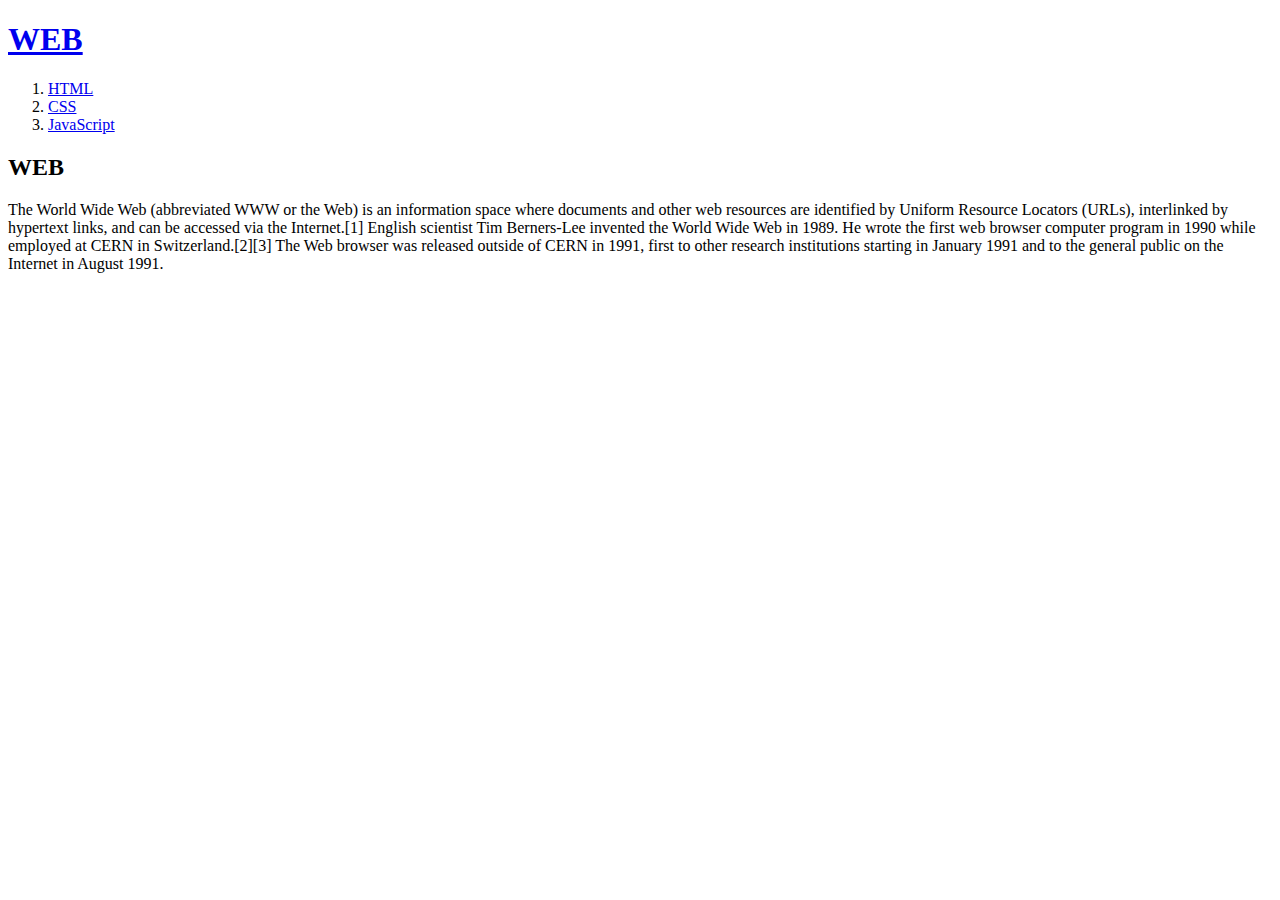
<file: index.html>
<!DOCTYPE html>
<html>
<head>
    <title>WEB1 - Welcome</title>
    <meta charset="utf-8">
</head>
<Body>
    <h1><a href="index.html">WEB</a></h1>
    <ol>    
        <li><a href="1.html">HTML</a></li>
        <li><a href="2.html">CSS</a></li>
        <li><a href="3.html">JavaScript</a></li>
    </ol>
    <h2>WEB</h2>
    <p>The World Wide Web (abbreviated WWW or the Web) is an information space where documents and other web resources are identified by Uniform Resource Locators (URLs), interlinked by hypertext links, and can be accessed via the Internet.[1] English scientist Tim Berners-Lee invented the World Wide Web in 1989. He wrote the first web browser computer program in 1990 while employed at CERN in Switzerland.[2][3] The Web browser was released outside of CERN in 1991, first to other research institutions starting in January 1991 and to the general public on the Internet in August 1991.
    </p>
</body>
</html>
</file>
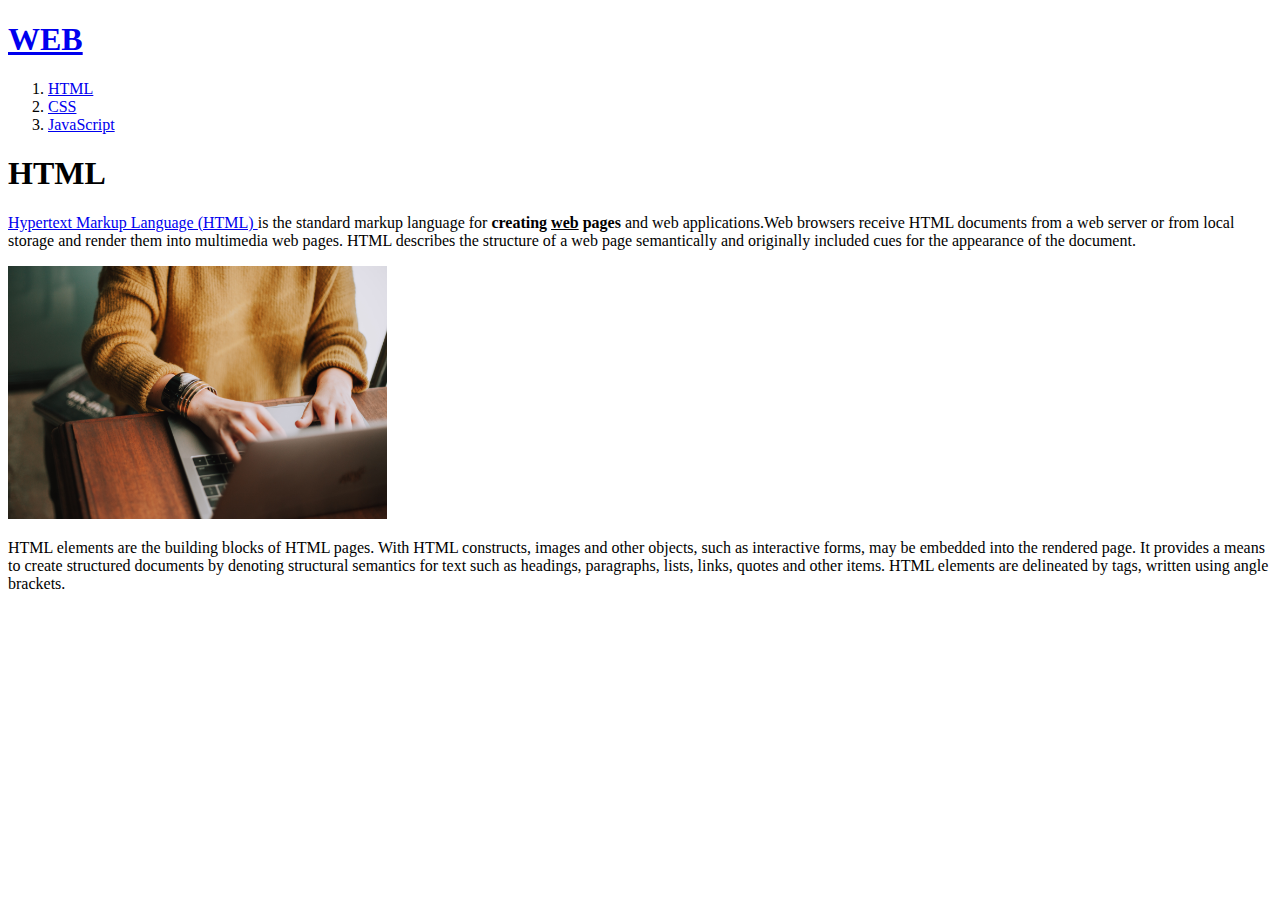
<file: 1.html>
<!DOCTYPE html>
<html>
<head>
    <title>WEB1 - HTML</title>
    <meta charset="utf-8">
</head>
<Body>
    <h1><strong><a href="index.html">WEB</a></strong></h1>
<ol>
    <li><a href="1.html">HTML</a></li>
    <li><a href="2.html">CSS</a></li>
    <li><a href="3.html">JavaScript</a></li>
</ol>
    <h1>HTML</h1>
    <a href="https://html.spec.whatwg.org/">Hypertext Markup Language (HTML) </a> is the standard markup language for <strong> creating <u>web</u> pages</strong> and web applications.Web browsers receive HTML documents from a web server or from local storage and render them into multimedia web pages. HTML describes the structure of a web page semantically and originally included cues for the appearance of the document.
<p><img src="coding.jpg" width="30%"></p>
<p>HTML elements are the building blocks of HTML pages. With HTML constructs, images and other objects, such as interactive forms, may be embedded into the rendered page. It provides a means to create structured documents by denoting structural semantics for text such as headings, paragraphs, lists, links, quotes and other items. HTML elements are delineated by tags, written using angle brackets.</p>
</Body>
</file>
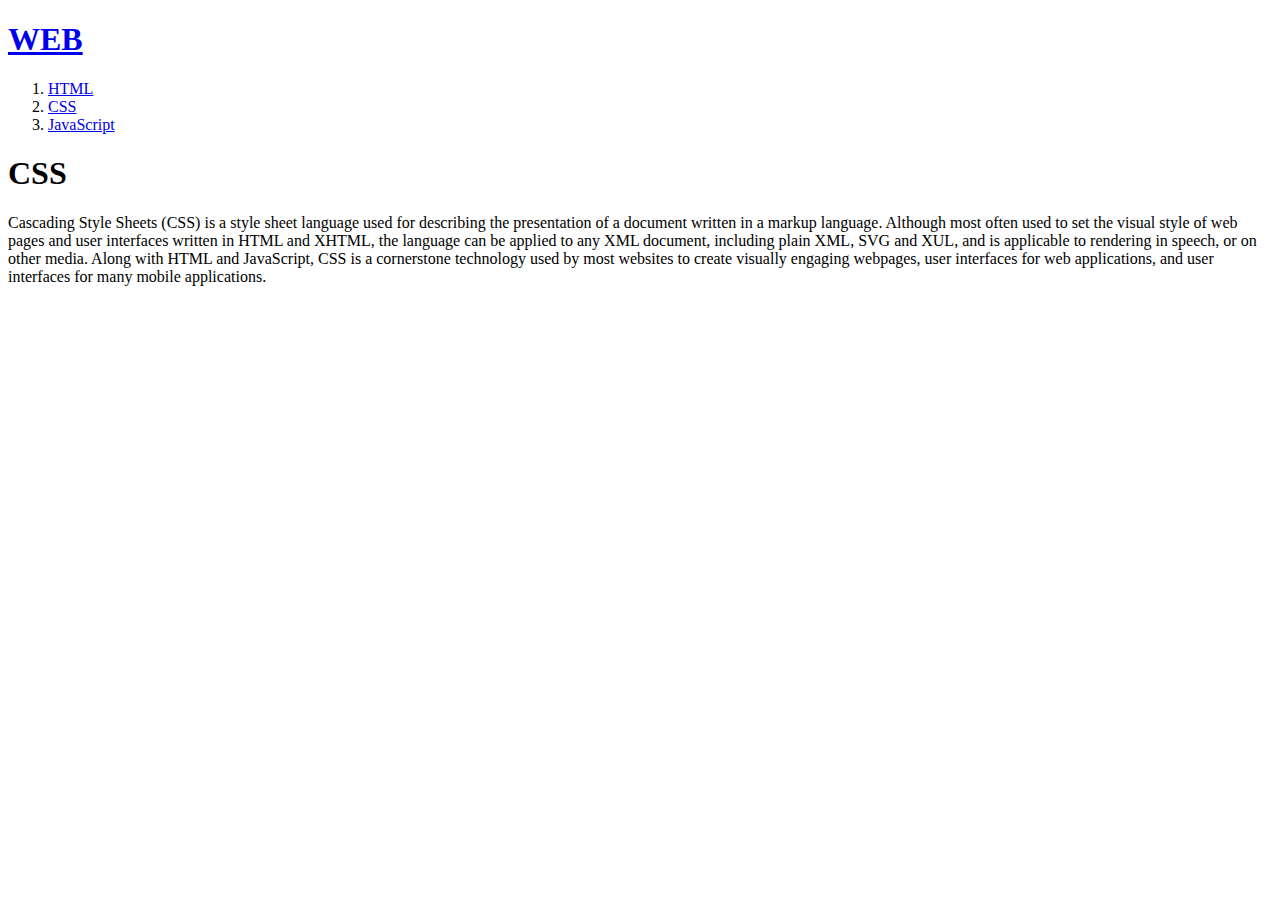
<file: 2.html>
<!DOCTYPE html>
<html>
<head>
    <title>WEB1 - CSS</title>
    <meta charset="utf-8">
</head>
<Body>
    <h1><strong><a href="index.html">WEB</a></strong></h1>
<ol>
    <li><a href="1.html">HTML</a></li>
    <li><a href="2.html">CSS</a></li>
    <li><a href="3.html">JavaScript</a></li>
</ol>
    <h1>CSS</h1>
    <p>Cascading Style Sheets (CSS) is a style sheet language used for describing the presentation of a document written in a markup language. Although most often used to set the visual style of web pages and user interfaces written in HTML and XHTML, the language can be applied to any XML document, including plain XML, SVG and XUL, and is applicable to rendering in speech, or on other media. Along with HTML and JavaScript, CSS is a cornerstone technology used by most websites to create visually engaging webpages, user interfaces for web applications, and user interfaces for many mobile applications.</p>
</Body>
</file>
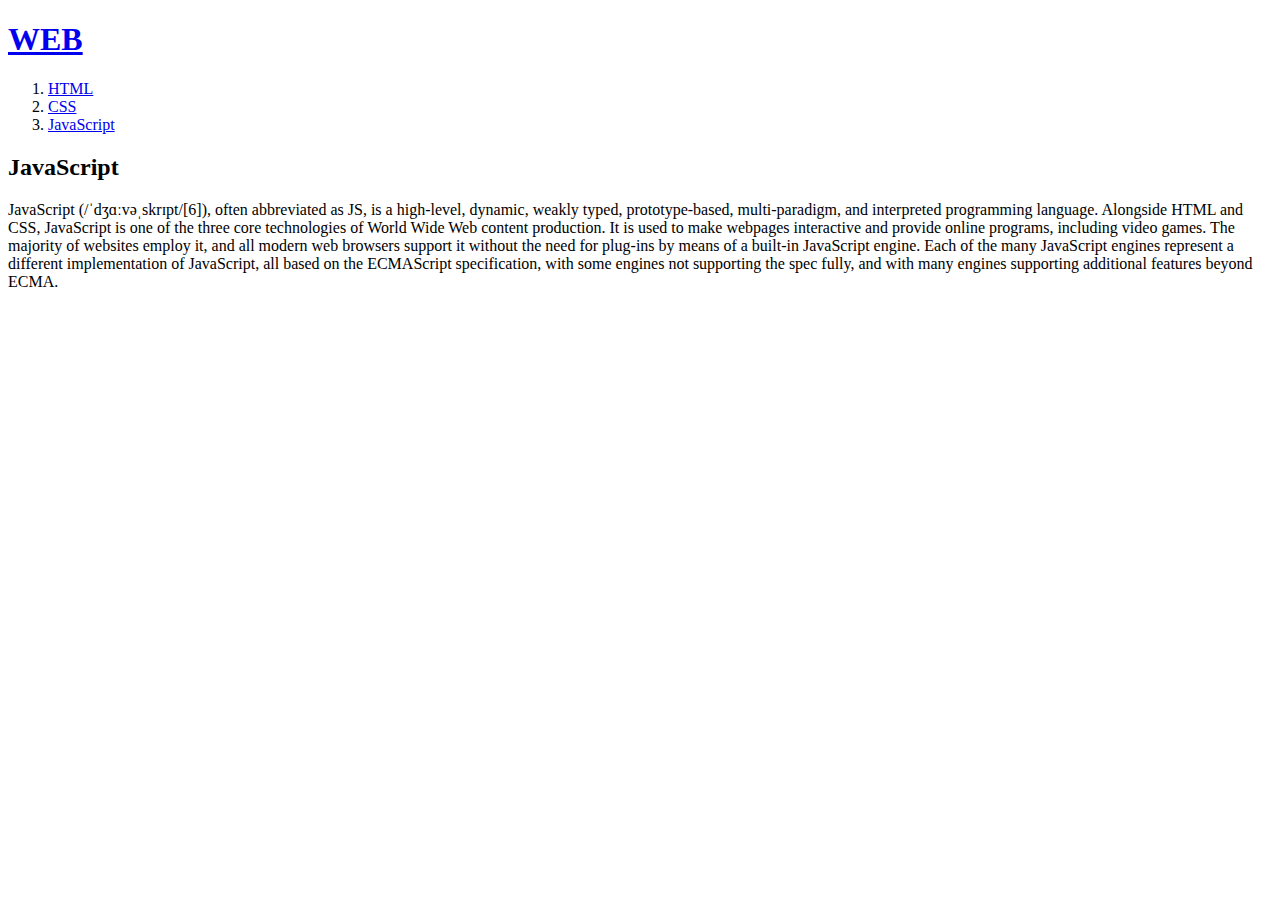
<file: 3.html>
<!DOCTYPE html>
<html>
<head>
    <title>WEB1 - JavaScript</title>
    <meta charset="utf-8">
</head>
<Body>
    <h1><strong><a href="index.html">WEB</a></strong></h1>
    <ol>
        <li><a href="1.html">HTML</a></li>
        <li><a href="2.html">CSS</a></li>
        <li><a href="3.html">JavaScript</a></li>
    </ol>
    <h2>JavaScript</h2>
    <p>
        JavaScript (/ˈdʒɑːvəˌskrɪpt/[6]), often abbreviated as JS, is a high-level, dynamic, weakly typed, prototype-based, multi-paradigm, and interpreted programming language. Alongside HTML and CSS, JavaScript is one of the three core technologies of World Wide Web content production. It is used to make webpages interactive and provide online programs, including video games. The majority of websites employ it, and all modern web browsers support it without the need for plug-ins by means of a built-in JavaScript engine. Each of the many JavaScript engines represent a different implementation of JavaScript, all based on the ECMAScript specification, with some engines not supporting the spec fully, and with many engines supporting additional features beyond ECMA.
    </p>
</Body>
</html>
</file>
